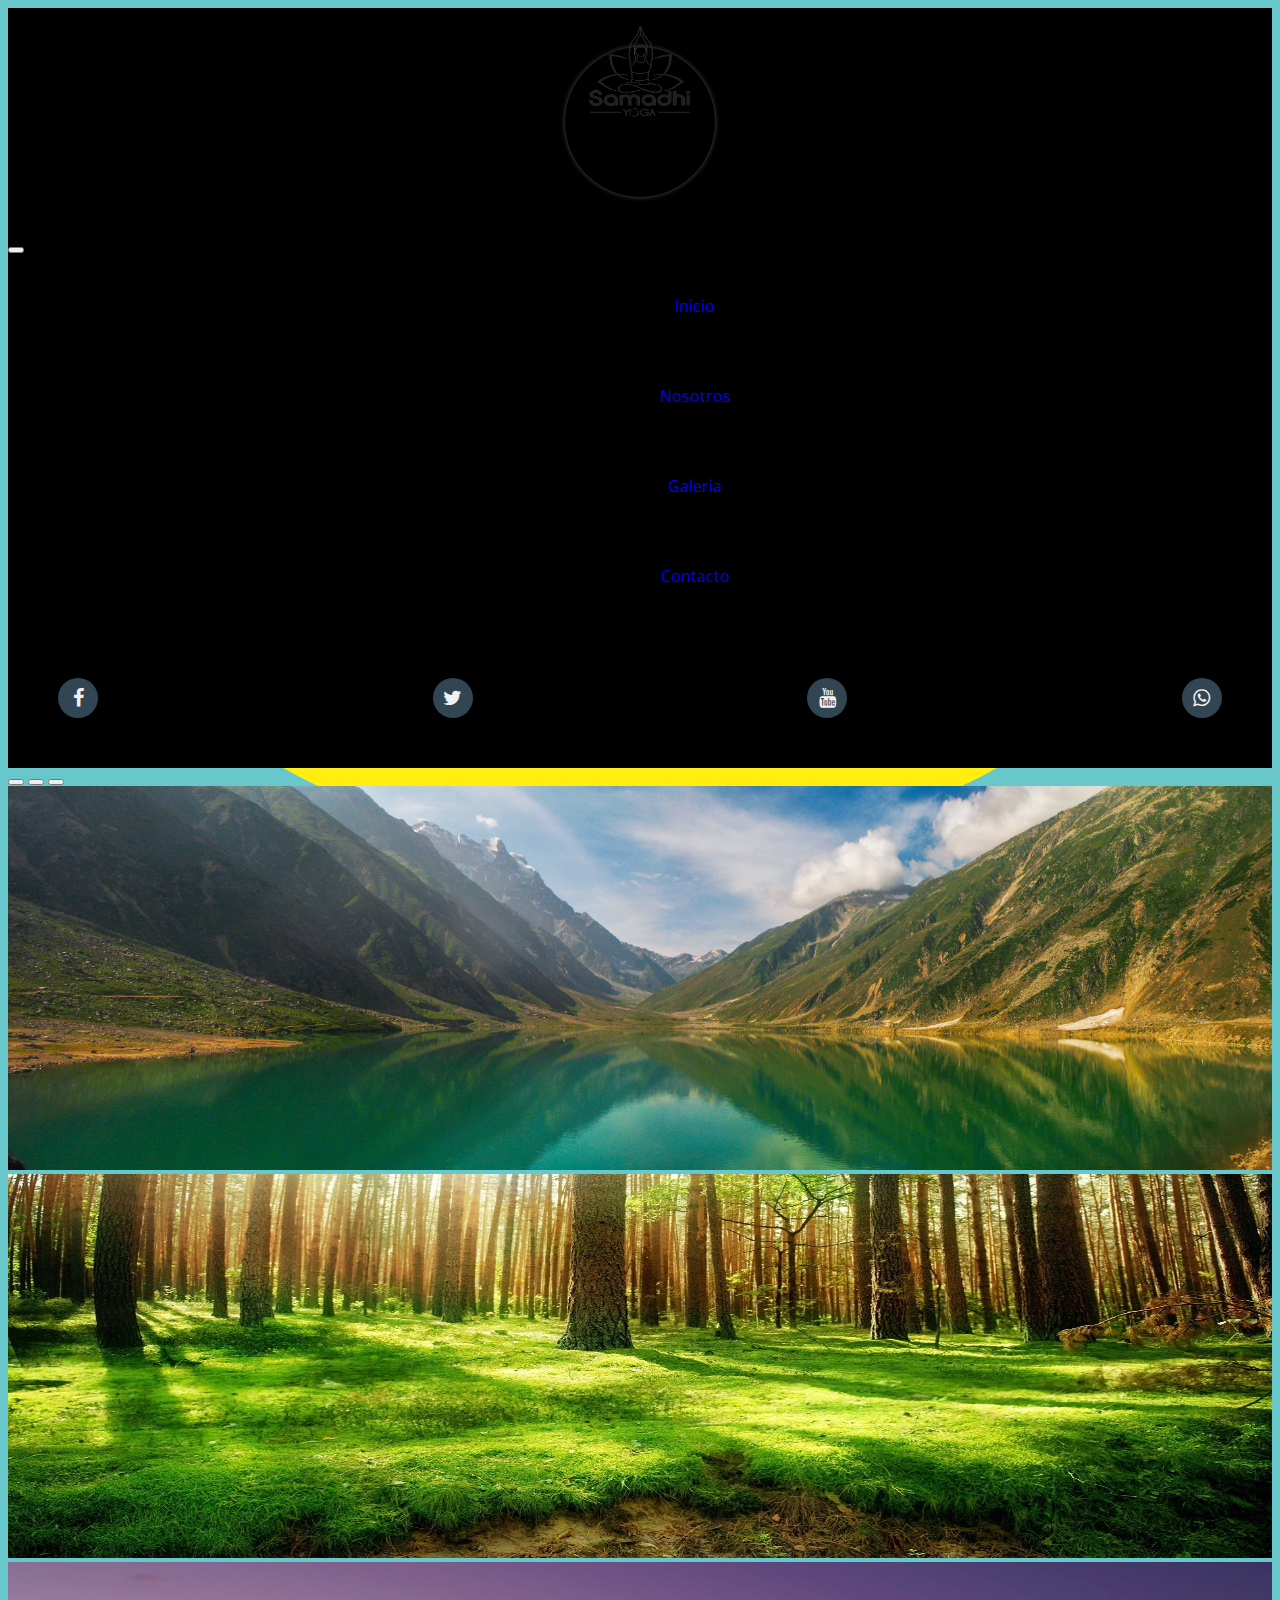
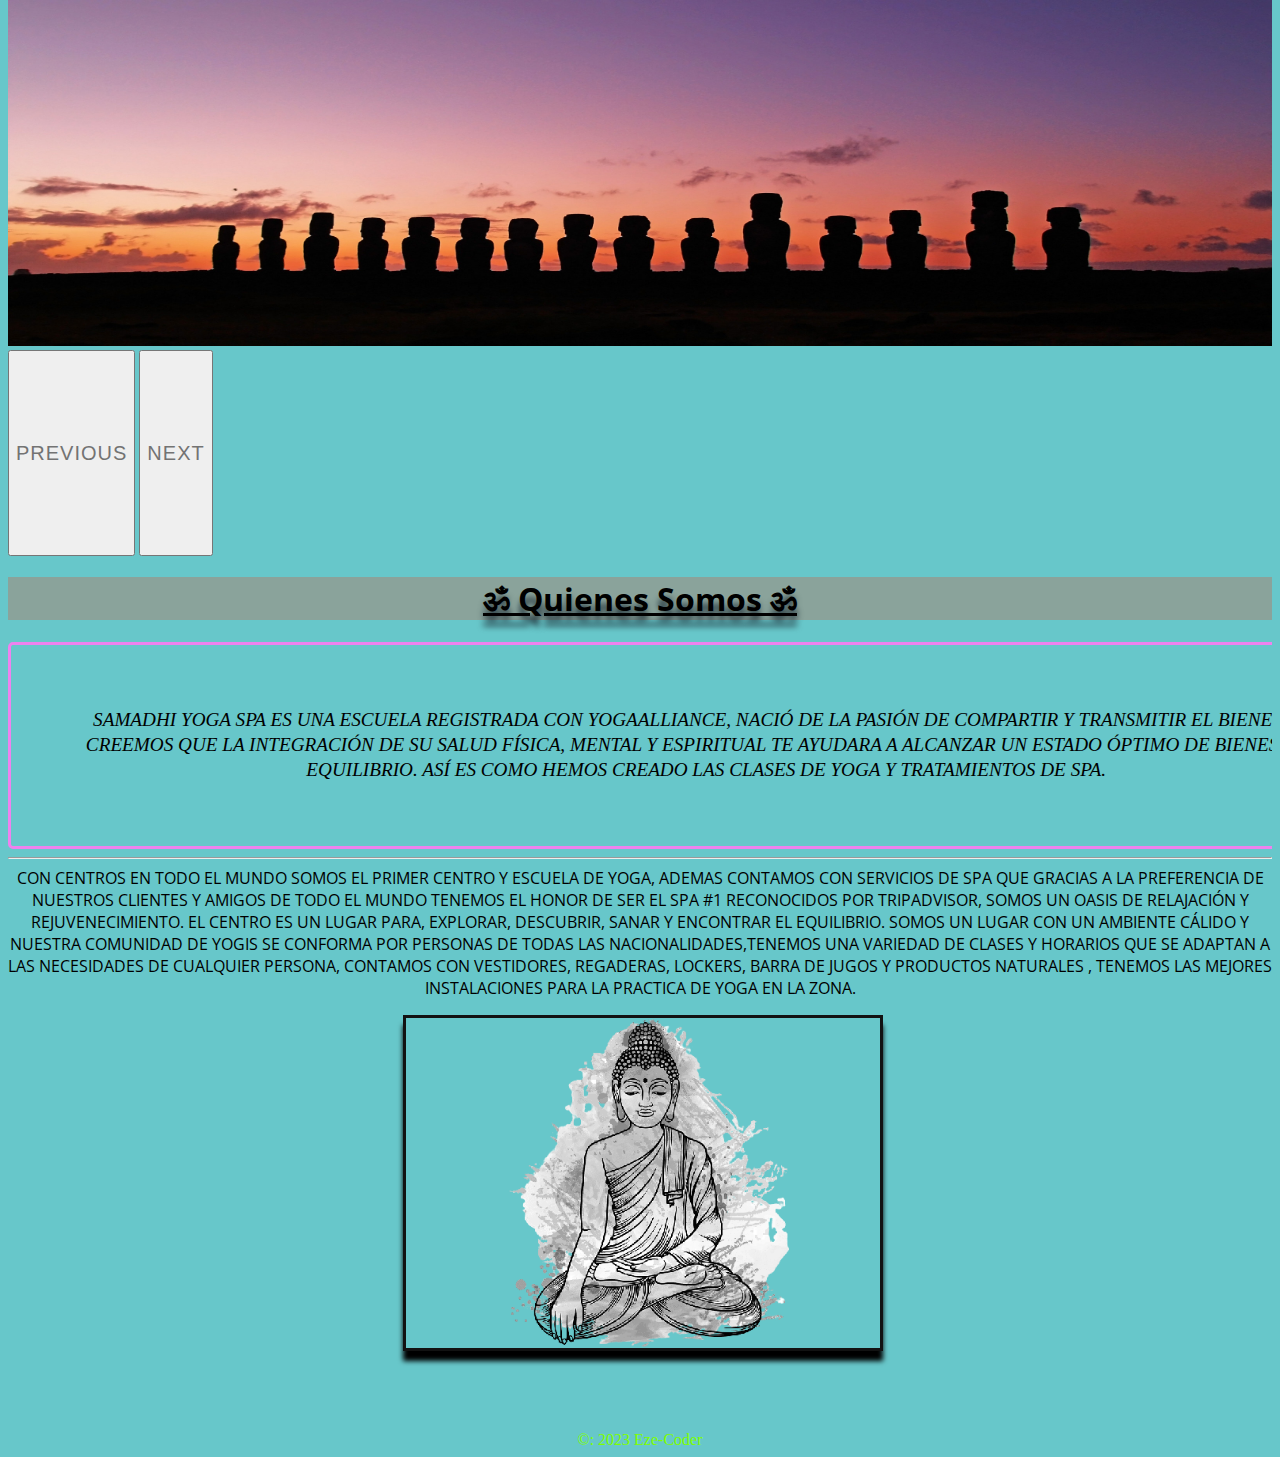
<file: index.html>
<!DOCTYPE html>
<html lang="es">

<head>
    <meta charset="UTF-8">
    <meta http-equiv="X-UA-Compatible" content="IE=edge">
    <meta name="viewport" content="width=device-width, initial-scale=1.0">
    <title>Samadhi Yoga --Om ॐ </title>
    <!-- DESCRIPTION -->
    <meta name="description" content="Grupo de yoga,espiritualidad y neurocodificacion. conocete a ti mismo!">
   <!-- CSS -->
    <link rel="stylesheet" href="Css/estilos.css">
    <link rel="stylesheet" href="https://stackpath.bootstrapcdn.com/font-awesome/4.7.0/css/font-awesome.min.css">
    <!-- Boostrap -->
    <link href="https://cdn.jsdelivr.net/npm/bootstrap@5.3.0-alpha1/dist/css/bootstrap.min.css" rel="stylesheet"
        integrity="sha384-GLhlTQ8iRABdZLl6O3oVMWSktQOp6b7In1Zl3/Jr59b6EGGoI1aFkw7cmDA6j6gD" crossorigin="anonymous">
</head>

<body class="backpage">
    <header>
        <div class="container">
            <nav class="navbar navbar-expand-lg navbar-dark justify-content-between">
                <div class="container-fluid">
                    <div class="center">
                        <div class="ring"></div>
                        <span><img class="logo" src="img/logo.png" alt="Logo Samadhi"></span>
                    </div>
                    <button class="navbar-toggler" type="button" data-bs-toggle="collapse"
                        data-bs-target="#navbarSupportedContent" aria-controls="navbarSupportedContent"
                        aria-expanded="false" aria-label="Toggle navigation">
                        <span class="navbar-toggler-icon"></span>
                    </button>
                    <div class="collapse navbar-collapse" id="navbarSupportedContent">
                        <ul class="navbar-nav ms-auto mb-2 mb-lg-0">
                            <li class="nav-item">
                                <a class="nav-link active" aria-current="page" href="index.html">Inicio</a>
                            </li>

                            <li></li>

                            <li class="nav-item">
                                <a class="nav-link" href="./paginas/nosotros.html">Nosotros</a>
                            </li>

                            <li></li>

                            <li class="nav-item">
                                <a class="nav-link enabled" href="./paginas/galeria.html">Galeria</a>
                            </li>

                            <li></li>

                            <li class="nav-item">
                                <a class="nav-link enabled" href="./paginas/contacto.html">Contacto</a>
                            </li>
                        </ul>
                        <section class="buttons">
                            <a href="https://www.facebook.com/samadhi.es/" target="_blank" class="fa fa-facebook"></a>
                            <a href="https://twitter.com/samadhigye" target="_blank" class="fa fa-twitter"></a>
                            <a href="https://www.youtube.com/@elsecretodelsamadhi" target="_blank"
                                class="fa fa-youtube"></a>
                            <a href="https://wa.me/+5491162851422?text=Me%20gustaría%20saber%20el%20precio%20del%20coche"
                                class="whatsapp" target="_blank"> <i class="fa fa-whatsapp whatsapp-icon"></i></a>
                        </section>

                    </div>
                </div>
            </nav>
        </div>


    </header>

    <div id="carouselExampleIndicators" class="carousel slide">
        <div class="carousel-indicators">
            <button type="button" data-bs-target="#carouselExampleIndicators" data-bs-slide-to="0" class="active"
                aria-current="true" aria-label="Slide 1"></button>
            <button type="button" data-bs-target="#carouselExampleIndicators" data-bs-slide-to="1"
                aria-label="Slide 2"></button>
            <button type="button" data-bs-target="#carouselExampleIndicators" data-bs-slide-to="2"
                aria-label="Slide 3"></button>
        </div>
        <div class="carousel-inner">

            <div class="carousel-item active d-item">
                <img src="./img/kamran.jpg" class="d-block w-100 d-img" alt="...">
            </div>
            <div class="carousel-item">
                <img src="./img/bosque.jpg" class="d-block w-100 d-img" alt="...">
            </div>
            <div class="carousel-item">
                <img src="./img/pixabay.jpg" class="d-block w-100 d-img" alt="...">
            </div>
        </div>
        <button class="carousel-control-prev" type="button" data-bs-target="#carouselExampleIndicators"
            data-bs-slide="prev">
            <span class="carousel-control-prev-icon" aria-hidden="true"></span>
            <span class="visually-hidden">Previous</span>
        </button>
        <button class="carousel-control-next" type="button" data-bs-target="#carouselExampleIndicators"
            data-bs-slide="next">
            <span class="carousel-control-next-icon" aria-hidden="true"></span>
            <span class="visually-hidden">Next</span>
        </button>
    </div>


    <h1 class="text-center ">ॐ Quienes Somos ॐ</h1>
    <div class="col-md data-bs-toggle p-3" id="about">

        <div class="container">
            <div class="row ">
                <div class="col-12">
                    <p class="textsam"> Samadhi Yoga Spa es una escuela registrada con YogaAlliance, nació de la pasión
                        de compartir y
                        transmitir el bienestar. Creemos que la integración de su salud física, mental y espiritual te
                        ayudara a alcanzar un estado óptimo de bienestar y equilibrio. Así es como hemos creado las
                        clases de yoga y tratamientos de spa.
                    </p>
                    <hr>
                    <p class="textsam1"> Con centros en todo el mundo somos el primer centro y escuela de yoga, ademas
                        contamos con
                        servicios
                        de spa que gracias a la preferencia de nuestros clientes y amigos de todo el mundo tenemos el
                        honor de ser el SPA #1 reconocidos por TripAdvisor, somos un oasis de relajación y
                        rejuvenecimiento. El centro es un lugar para, explorar, descubrir, sanar y encontrar el
                        equilibrio. Somos un lugar con un ambiente cálido y nuestra comunidad de yogis se conforma por
                        personas de todas las nacionalidades,tenemos una variedad de clases y horarios que se adaptan a
                        las necesidades de cualquier persona, contamos con vestidores, regaderas, lockers, barra de
                        jugos y productos naturales , tenemos las mejores instalaciones para la practica de yoga en la
                        zona.
                    </p>



                </div>
            </div>

        </div>


    </div>
    <div class="col-12">
        <figure>
            <img class="img-fluid " img src="./img/meditation.png" alt="buda">
        </figure>
    </div>

    <footer class="copy"> <a href="https://www.youtube.com/watch?v=VitBwY1y3QQ" Target="_blank" class="copy1"> &copy: 2023
            Eze-Coder</a></p>
    </footer>
    <script src="https://cdn.jsdelivr.net/npm/bootstrap@5.3.0-alpha1/dist/js/bootstrap.bundle.min.js"
        integrity="sha384-w76AqPfDkMBDXo30jS1Sgez6pr3x5MlQ1ZAGC+nuZB+EYdgRZgiwxhTBTkF7CXvN"
        crossorigin="anonymous"></script>
</body>

</html>
</file>
<file: Css/estilos.css>
@import url("https://fonts.googleapis.com/css2?family=Open+Sans:ital,wght@1,600&display=swap");
s::-webkit-scrollbar {
  display: none;
}

html {
  box-sizing: border-box;
  margin: 0;
  padding: 0;
  overflow: scroll;
}

.text-center {
  text-decoration: underline;
  text-align: center;
  background-color: #005aa7;
  font-size: 200%;
  text-shadow: 0px 10px 6px #22333B;
  background-color: #8AA39B;
  font-family: "Open Sans", sans-serif;
  text-align: center;
}

/*MIXIN*/
header {
  background-color: black;
}

.logo {
  margin-block: 10px;
  width: 150px;
  height: 115px;
  animation: rotar 10s linear infinite;
  position: relative;
}
.logo:hover {
  cursor: pointer;
}

ul li a::before {
  content: "";
  position: absolute;
  top: 0;
  left: 0;
  width: 100%;
  height: 100%;
  border-radius: 50%;
  background: #ffee10;
  transition: 0.5s;
  transform: scale(0.9);
  z-index: -1;
}
ul li a:hover {
  color: #ffee10;
  box-shadow: 0 0 5px #ffee10;
  text-shadow: 0 0 5px #ffee10;
}
ul li a:hover::before {
  transform: scale(1.1);
  box-shadow: 0 0 15px #ffee10;
}

li {
  font-size: medium;
  font-family: "Franklin Gothic Medium", "Arial Narrow", Arial, sans-serif;
}

img .centrado {
  width: 100%;
  height: fit-content;
}

.d-img {
  height: 30vw;
  width: 100%;
}

div .subrayado {
  width: 90%;
  box-sizing: content-box;
  text-align: center;
  margin-left: auto;
  text-transform: uppercase;
  font-family: "Open Sans", sans-serif;
  box-shadow: 3px 3px 3px;
  text-decoration: underline;
}

p {
  text-transform: uppercase;
  width: 100%;
  height: auto;
  font-family: "Open Sans", sans-serif;
  margin: auto;
}

input {
  padding: 0.8em 1em;
  border-radius: 5px;
  border: navy;
  background-color: transparent;
  width: 100%;
  background-color: rgba(255, 255, 255, 0.5764705882);
  font-size: 1, 2rem;
  color: #6fcf38;
  letter-spacing: 0.5px;
}

a:link {
  text-decoration: none;
}
a:visited {
  text-decoration: none;
}

span {
  color: #737373;
  font-size: 20px;
  text-transform: uppercase;
  letter-spacing: 1px;
  line-height: 200px;
  animation: text 3s ease-in-out infinite;
}

.navbar-nav {
  width: 100%;
  text-align: center;
}

.nav-item {
  left: 0%;
  margin: auto;
  font-family: "Open Sans", sans-serif;
  font-weight: 600px;
  margin-left: 30px;
  padding: 25px;
}

.textsam {
  color: hsl(0, 0%, 0%);
  line-height: 1.3em;
  font-style: italic;
  font-size: larger;
  font-family: Cambria, Cochin, Georgia, Times, "Times New Roman", serif;
  text-transform: uppercase;
  padding: 5%;
  border: 3px solid violet;
  border-radius: 5px;
}

.textsam1 {
  align-items: center;
  text-decoration: solid;
  text-align: center;
  height: 40%;
}

.ring {
  position: absolute;
  width: 150px;
  height: 150px;
  border-radius: 50%;
  animation: ring 2s linear infinite;
}
.ring:before {
  position: absolute;
  content: "";
  left: 0;
  top: 0;
  height: 100%;
  width: 100%;
  border-radius: 50%;
  box-shadow: 0 0 5px rgba(255, 255, 255, 0.3);
}

.img-fluid {
  box-shadow: 0px 10px 5px;
  width: 40%;
  height: 40%;
  margin-left: 30%;
  border: 3px solid blue;
}
.img-fluid figure img {
  filter: grayscale(100%);
  filter: grayscale(100%);
  -webkit-transition: 0.3s ease-in-out;
  transition: 0.3s ease-in-out;
}
.img-fluid figure:hover img {
  filter: grayscale(0);
  filter: grayscale(0);
}

.whatsapp-icon {
  margin-top: 10px;
}

.buttons {
  align-items: center;
  display: flex;
  padding: 50px;
  min-width: 300px;
  display: flex;
  justify-content: space-between;
}
.buttons a {
  text-decoration: none;
  font-size: 20px;
  width: 40px;
  height: 40px;
  line-height: 40px;
  text-align: center;
  background: #314652;
  color: #f1f1f1;
  border-radius: 50%;
  box-shadow: 2px 2px 5px rgba(0, 0, 0, 0.5);
  transition: all 0.4s ease-in-out;
}
.buttons a:hover {
  transform: scale(1.2);
}

.contenedor {
  position: relative;
  width: 100%;
  margin: 0 auto;
  transition: all 0.3s ease-out;
  margin-top: 50px;
  margin-bottom: 20px;
  display: block;
}

.contenedor-cards {
  display: flex;
  flex-wrap: wrap;
  justify-content: space-between;
}
.contenedor-cards .contenedor-card-item {
  box-sizing: border-box;
  box-sizing: border-box;
  box-sizing: border-box;
  width: 25%;
  margin: 1%;
  -webkit-transition: all 0.3s ease-out;
  -o-transition: all 0.3s ease-out;
  transition: all 0.3s ease-out;
  border-radius: 5px;
  cursor: help;
}
.contenedor-cards .contenedor-card-item:hover {
  box-shadow: 0 15px 30px rgba(0, 0, 0, 0.3);
  -webkit-transform: translateY(-10px);
  -ms-transform: translateY(-10px);
  -o-transform: translateY(-10px);
  transform: translateY(-10px);
}

.contenedor-card-item-wrapper {
  overflow: hidden;
  position: relative !important;
  background: #3E2723;
  border-radius: 5px;
}

.contenedor-card-item img {
  max-width: 100%;
  position: relative;
  top: 0;
  -webkit-transition: all 0.3s cubic-bezier(0.645, 0.045, 0.355, 1);
  transition: all 0.3s cubic-bezier(0.645, 0.045, 0.355, 1);
  border-radius: 5px;
}
.contenedor-card-item .contenedor-info {
  position: absolute;
  width: 100%;
  height: 70px;
  bottom: -70px;
  -webkit-transition: all 0.5s cubic-bezier(0.645, 0.045, 0.355, 1);
  transition: all 0.5s cubic-bezier(0.645, 0.045, 0.355, 1);
}
.contenedor-card-item .contenedor-info .fondo {
  background: -moz-linear-gradient(top, rgba(0, 0, 0, 0) 0%, rgba(0, 0, 0, 0.73) 53%, rgba(0, 0, 0, 0.88) 100%);
  background: -webkit-linear-gradient(top, rgba(0, 0, 0, 0) 0%, rgba(0, 0, 0, 0.73) 53%, rgba(0, 0, 0, 0.88) 100%);
  background: linear-gradient(to bottom, rgba(0, 0, 0, 0) 0%, rgba(0, 0, 0, 0.73) 53%, rgba(0, 0, 0, 0.88) 100%);
  filter: progid:DXImageTransform.Microsoft.gradient(startColorstr="#00000000", endColorstr="#e0000000", GradientType=0);
  width: 100%;
  height: 100%;
  position: absolute;
  top: 0;
  left: 0;
}
.contenedor-card-item .contenedor-info .info {
  color: #fff;
  position: relative;
  z-index: 500;
  padding: 20px 15px;
}
.contenedor-card-item .contenedor-info .info .titulo {
  margin: 0;
  font-size: 20px;
}
.contenedor-card-item .contenedor-info .info .categoria {
  display: block;
  font-size: 10px;
}
.contenedor-card-item:hover .contenedor-info {
  bottom: 0;
}
.contenedor-card-item:hover img {
  top: -30px;
  -webkit-transform: rotate(-5deg) scale(2);
  -ms-transform: rotate(-5deg) scale(2);
  -o-transform: rotate(-5deg) scale(2);
  transform: rotate(-5deg) scale(2);
}

.video-responsive {
  position: relative;
  padding-bottom: 56.25%;
  padding-top: 30px;
  height: 0;
  overflow: hidden;
  background: linear-gradient(207.8deg, #201E1C 16.69%, #F7931A 100%);
}
.video-responsive iframe {
  position: absolute;
  top: 0;
  left: 0;
  width: 100%;
  height: 100%;
  background: linear-gradient(207.8deg, #201E1C 16.69%, #F7931A 100%);
}
.video-responsive object {
  position: absolute;
  top: 0;
  left: 0;
  width: 100%;
  height: 100%;
  background: linear-gradient(207.8deg, #201E1C 16.69%, #F7931A 100%);
}
.video-responsive embed {
  position: absolute;
  top: 0;
  left: 0;
  width: 100%;
  height: 100%;
  background: linear-gradient(207.8deg, #201E1C 16.69%, #F7931A 100%);
}

.center {
  display: flex;
  text-align: center;
  justify-content: center;
  align-items: center;
  min-height: 10vh;
}

.backpagee {
  background-image: url(../img/buda.jpg);
  background-repeat: no-repeat;
  background-position: center;
  background-size: cover;
  width: 100%;
  height: 100%;
}

.copy {
  padding-top: 60px;
  text-align: center;
}

.center {
  display: flex;
  text-align: center;
  justify-content: center;
  align-items: center;
  min-height: 10vh;
}

.col-12 figure img {
  filter: grayscale(100%);
  filter: grayscale(100%);
  -webkit-transition: 0.3s ease-in-out;
  transition: 0.3s ease-in-out;
}
.col-12 figure:hover img {
  filter: grayscale(0);
  filter: grayscale(0);
  transform: scale(1.1);
}

.contenedors {
  background-color: #24303c;
  height: 30%;
  max-width: 60%;
  padding: 5%;
  margin: auto;
  margin-top: 10%;
  border-radius: 4px;
  font-family: "Roboto", sans-serif;
  color: white;
  box-shadow: 7px 13px 37px #000;
}
.contenedors h1 {
  color: blueviolet;
  text-decoration: underline;
  font-size: 150%;
  margin-top: 0;
  margin-bottom: 1em;
  text-align: center;
  text-transform: uppercase;
}

.boton {
  width: 100%;
  height: 45px;
  margin-top: 15px;
  border-radius: 4px;
  border: none;
  color: white;
  text-transform: uppercase;
  background: linear-gradient(to left top, #005aa7, #fffde4);
  font-size: 20px;
}
.boton:hover {
  cursor: pointer;
  transform: translateY(-3px);
  transition: all cubic-bezier(0.215, 0.61, 0.355, 1) 0.5s;
}
.boton:active {
  transform: translateY(3px);
}

.control {
  width: 100%;
  background-color: #24303c;
  padding: 10px;
  border-radius: 4px;
  margin-bottom: 20px;
  border: 1px solid #1f53c5;
  font-family: "Roboto", sans-serif;
  font-size: 18px;
}
.control:focus {
  height: 60px;
}

.om {
  color: #4c3f8e;
  box-shadow: 0px 6px 2px;
}
.om:hover {
  color: #fb0606;
  box-shadow: 0 4px 5px rgba(176, 0, 144, 0.7215686275);
  text-shadow: 0 4px 5px #ffee10;
}

.sam {
  box-shadow: 0px 4px 2px rgba(8, 191, 236, 0.911);
  margin: 0;
  padding: 0;
  text-align: center;
  font-size: 150%;
  border: 2px solid rebeccapurple;
  border-radius: 6px;
}

.list-style {
  text-align: start;
  box-sizing: content-box;
  margin: 2em;
  list-style: none;
}

.centrado {
  box-shadow: 0px 10px 5px;
  width: 100%;
  height: 100%;
  margin-left: 0;
  display: block;
  margin-top: 20%;
  display: flex;
  box-shadow: 0px 10px 5px;
  height: 100%;
  width: 40%;
  padding: 5px;
}

.copy1 {
  color: chartreuse;
}

.reflexion {
  color: rgb(39, 65, 40);
  text-transform: uppercase;
}

.row {
  text-transform: uppercase;
  justify-content: center;
  text-align: center;
  box-sizing: content-box;
}

.centro {
  width: 40%;
  height: 40%;
  margin-left: 30%;
  color: blueviolet;
}
.centro figure img {
  filter: grayscale(100%);
  filter: grayscale(100%);
  -webkit-transition: 0.3s ease-in-out;
  transition: 0.3s ease-in-out;
}
.centro figure:hover img {
  filter: grayscale(0);
  filter: grayscale(0);
}

@keyframes rotar {
  from {
    transform: rotateY(0deg);
  }
  to {
    transform: rotateY(-360deg);
  }
}
@keyframes ring {
  0% {
    transform: rotate(0deg);
    box-shadow: 1px 5px 2px #e65c00;
  }
  50% {
    transform: rotate(180deg);
    box-shadow: 1px 5px 2px #18b201;
  }
  100% {
    transform: rotate(360deg);
    box-shadow: 1px 5px 2px #0456c8;
  }
}
@keyframes text {
  50% {
    color: black;
  }
}
@media screen and (min-device-width: 500px) {
  .centrado {
    font-size: 100px;
  }
}
@media screen and (max-width: 900px) {
  .contenedor-card-item:hover img {
    top: -30px;
    -webkit-transform: rotate(-5deg) scale(1.3);
    -ms-transform: rotate(-5deg) scale(1.3);
    -o-transform: rotate(-5deg) scale(1.3);
    transform: rotate(-5deg) scale(1.3);
  }
  .contenedor-card-item .contenedor-info {
    bottom: 0;
  }
}
@media screen and (max-width: 767px) {
  .contenedor {
    width: 95%;
  }
  .contenedor-cards .contenedor-card-item {
    width: 48%;
    margin: 1%;
  }
}
@media screen and (max-width: 550px) {
  .contenedor-cards .contenedor-card-item {
    width: 60%;
    margin: 10px auto;
  }
}
@media screen and (max-width: 480px) {
  .contenedor {
    width: 90%;
  }
  .contenedor-cards .contenedor-card-item {
    width: 90%;
  }
}
@media screen and (max-width: 400px) {
  .contenedor {
    width: 100%;
  }
}
@media (min-width: 200px) {
  .backpage {
    background: rgb(103, 199, 202);
    overflow: hidden;
  }
}

/*# sourceMappingURL=estilos.css.map */
</file>
